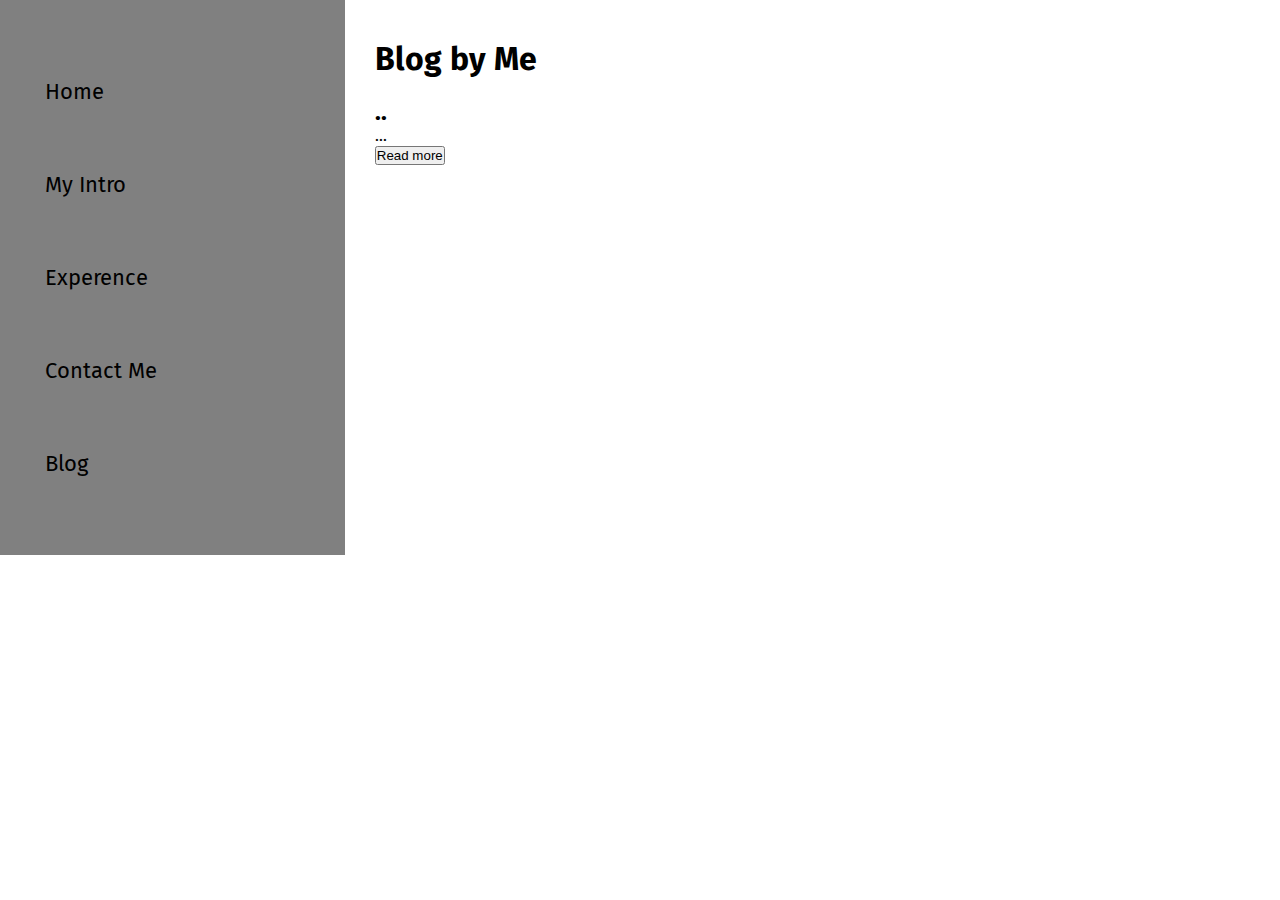
<file: blog.html>
<!DOCTYPE html>
<html lang="en">
  <head>
    <meta charset="UTF-8" />
    <meta http-equiv="X-UA-Compatible" content="IE=edge" />
    <meta name="viewport" content="width=device-width, initial-scale=1.0" />
    <title>kapilgupta</title>
    <link rel="stylesheet" href="style.css" />
  </head>
  <body>
    <div class="container">
      <div class="sidebar">
        <nav>
          <ul>
            <li><a href="index.html">Home</a></li>
            <li> <a href="intro.html">My Intro</a></li>
            <li> <a href="services.html">Experence</a></li>
            <li><a href="contact.html">Contact Me</a></li>
            <li><a href="blog.html">Blog</a></li>
          </ul>
        </nav>
      </div>
	  <div class="main">
        <div class="blogcontainer">
			<h1>Blog by Me </h1>
			<div class="blogitem">
			    <h2>..</h2>
			    <p>...</p>	
				<button class ="btn btn-sm">Read more</button>
		   
      </div>

    </div>
  </body>
</html>
</file>
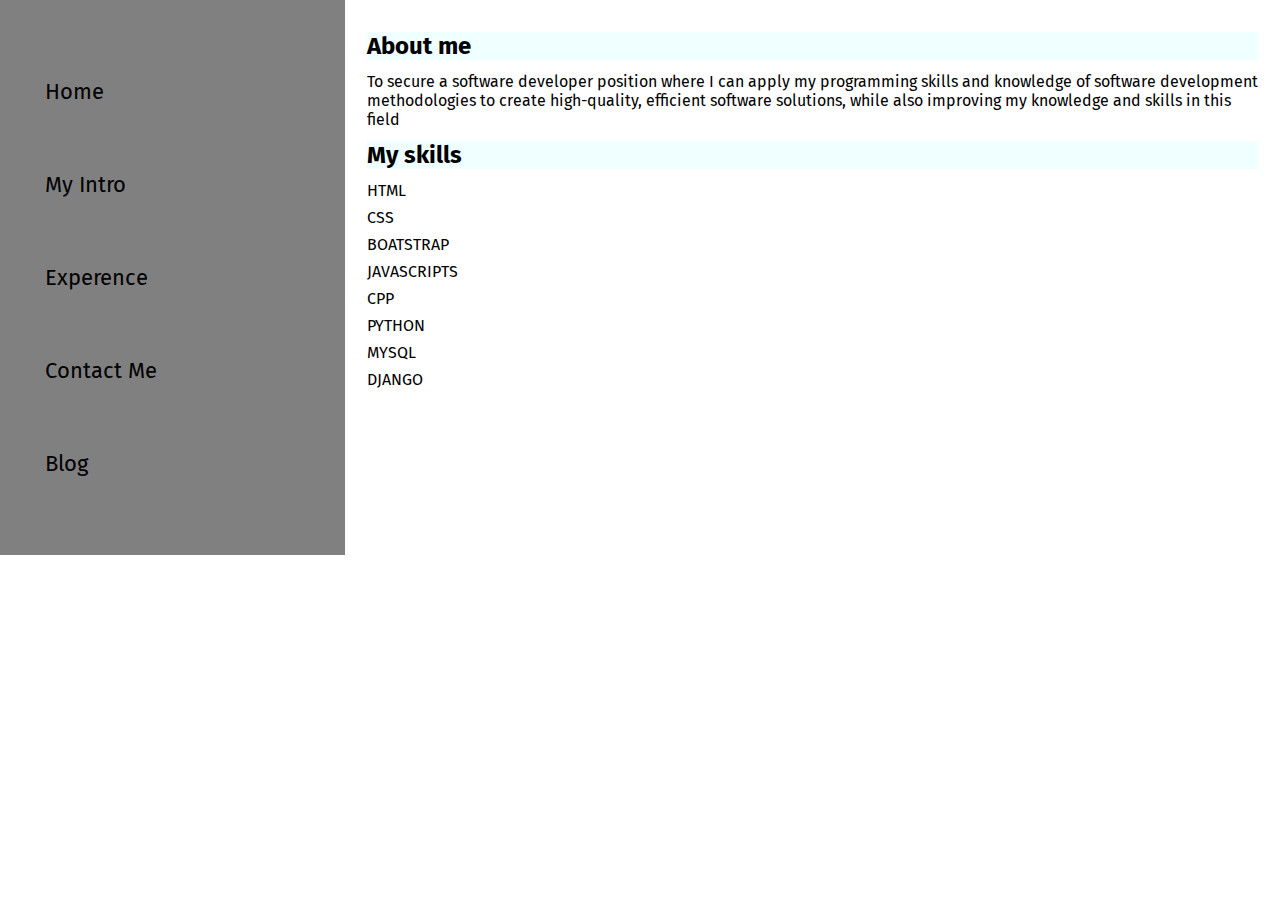
<file: intro.html>
<!DOCTYPE html>
<html lang="en">
  <head>
    <meta charset="UTF-8" />
    <meta http-equiv="X-UA-Compatible" content="IE=edge" />
    <meta name="viewport" content="width=device-width, initial-scale=1.0" />
    <title>kapilgupta</title>
    <link rel="stylesheet" href="style.css" />
  </head>
  <body>
    <div class="container">
      <div class="sidebar">
        <nav>
          <ul>
            <li><a href="index.html">Home</a></li>
            <li> <a href="intro.html">My Intro</a></li>
            <li> <a href="services.html">Experence</a></li>
            <li><a href="contact.html">Contact Me</a></li>
            <li><a href="blog.html">Blog</a></li>
          </ul>
        </nav>
      </div>

      <div class="main">
       <div class="intro">
           <h2 class="underline">About me</h2> 
           <p>To secure a software developer position where I can apply my programming skills and knowledge 
            of software development methodologies to create high-quality, efficient software solutions, 
            while also improving my knowledge and skills in this field</p>
           <h2 class="underline">My skills</h2>
           <div class="skillcontainer">
            <div class="skill"> HTML</div>
            <div class="skill"> CSS </div>
           <div class="skill">BOATSTRAP</div>
             <div class="skill">JAVASCRIPTS</div>
             <div class="skill">CPP</div>
             <div class="skill">PYTHON</div>
             <div class="skill">MYSQL</div>
             <div class="skill">DJANGO</div>
           </div>
       </div>
      </div>
    </div> 
  </body>
</html>
</file>
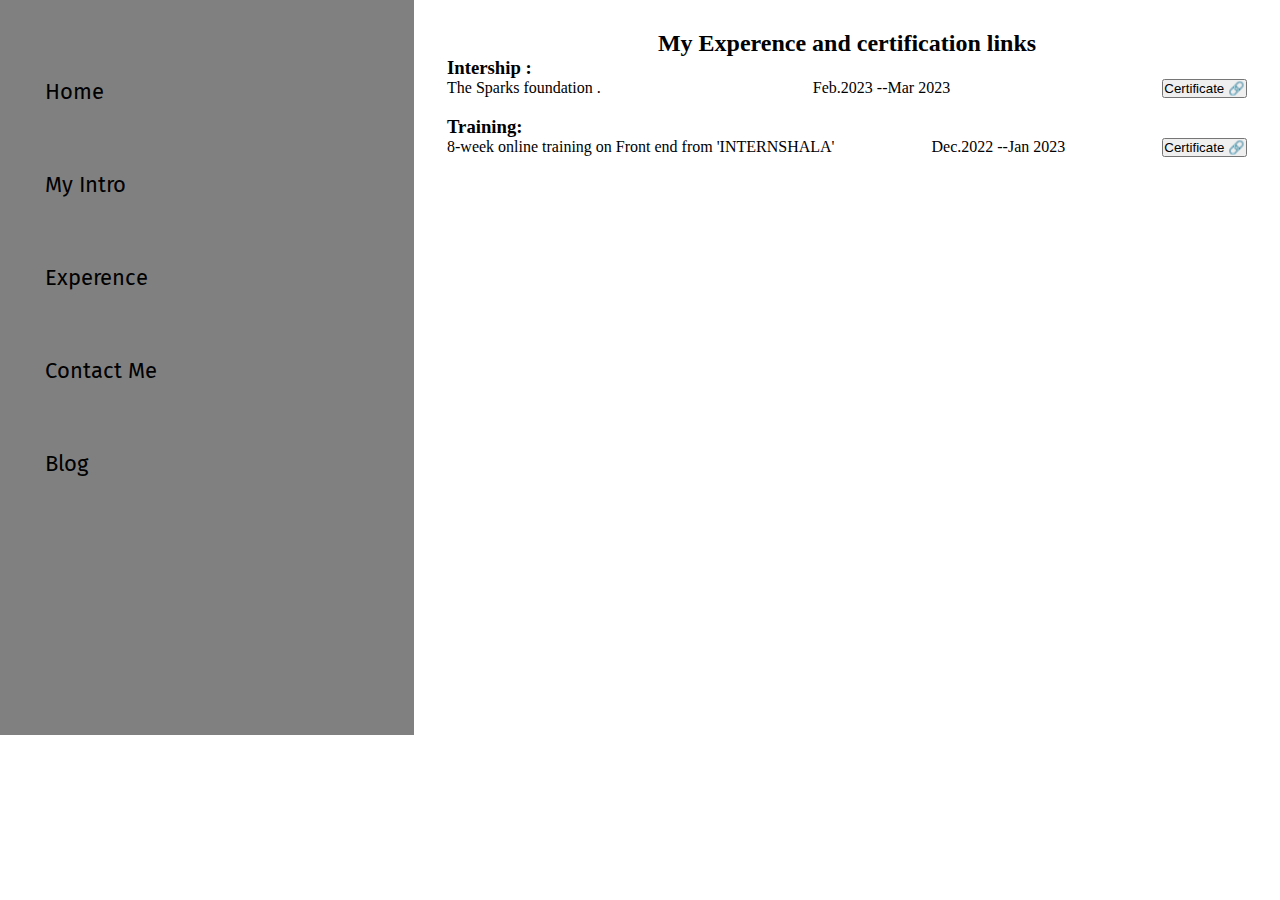
<file: services.html>
<!DOCTYPE html>
<html lang="en">
<head>
	<meta charset="UTF-8">
	<meta http-equiv="X-UA-Compatible" content="IE=edge">
	<meta name="viewport" content="width=device-width, initial-scale=1.0">
	
	<link rel="stylesheet" href="style.css">
	<title>Experence</title>
</head>
<body>
	<div class="container">
		<div class="sidebar">
		  <nav>
			<ul>
			  <li><a href="index.html">Home</a></li>
			  <li> <a href="intro.html">My Intro</a></li>
			  <li> <a href="services.html">Experence</a></li>
			  <li><a href="contact.html">Contact Me</a></li>
			  <li><a href="blog.html">Blog</a></li>
			</ul>
		  </nav>
		</div>

		<div class="smain">
			<div class="sheading">
				<h2>My Experence and certification links</h2>
				<h3>Intership :</h3>
				<p class="tech"> The Sparks foundation                              . 
					<span>Feb.2023 --Mar 2023</span> 
					<a href="https://truecertificates.com/verified/H5Q8F5Y7CF" target="_blank"><button>Certificate 🔗</button></a>
				</p>
					
				<br>
				<h3>Training:</h3>	
				<p class="tech"> 8-week online training on Front end from 'INTERNSHALA' 
                <span>Dec.2022 --Jan 2023</span> 
				<a href="./certificate/httpstrainings.internshala.comsv2620586c866283c" target="_blank"><button>Certificate 🔗</button></a>
				</P>
				<br>
				<br>
				<br>
				<!--   <a href="./certificate/sparsh intern.png" target="_blank"><button>sparks intereship letter 🔗</button></a>  -->
			</div>

		</div>
	</div>
</body>
</html>
</file>
<file: style.css>
@import url("https://fonts.googleapis.com/css2?family=Fira+Sans:ital,wght@0,400;1,300&family=Poppins:ital,wght@0,300;0,500;1,300;1,400;1,500&display=swap");
@import url("https://fonts.googleapis.com/css2?family=Fira+Sans:ital,wght@0,400;1,300&family=Poppins:ital,wght@0,300;0,500;1,300;1,400;1,500&family=Source+Code+Pro:wght@300&display=swap");

* {
  margin: 0;
  padding: 0;
}
.underline{
  background-color: azure;

}
/* sidebar design  */
.sidebar {
  background-color: gray;
  width: 434px;
  font-family: "Fira Sans", sans-serif;
}

.sidebar nav {
  padding: 45px;
}
/* only li design */
.sidebar nav li {
  list-style-type: none;
  font-size: 22px;
  padding: 33px 0;
}
/* for design a href (a) */
 .sidebar nav li a {
  text-decoration: none;
  color: black;
}
/* main bar design */
.main {
  /* background-color: yellow; */
  width: 90vw;
  font-family: "Fira Sans", sans-serif;
  margin: 20px 10px;
  
}
.container {
  display: flex;
}
.infocontainer {
  /* background-color: pink; */
  height: 58vh;
  width: 80vw;
  margin: 120px auto;
  display: flex;
  justify-content: space-around;
  margin-left: 30px;
}
.devinfo {
  display: flex;
  justify-content: center;
  flex-direction: column;
  font-family: "Source Code Pro", monospace;
}
.hello {
  font-size: 55px;
}
.name span{
  font-size: 45px;
  font-weight: bold;
  font-family: "Fira Sans", sans-serif;
  background-color: rgba(195, 195, 187, 0.526);
  
}
.about {
  font-size: 30px;
}
.moreabout p{
  font-size: 25px;
  font-family: "Fira Sans", sans-serif;
  margin-top: 23px;
  
}
.buttons {
  margin-top: 34px;
}
.buttons button {
  padding: 9px 14px;
  border-radius: 22px;
  color: white;
  background-color: rgb(42, 38, 153);
  font-weight: bold;
  font-size: 21px;
  margin: 0 3px;
  cursor: pointer;
}
.buttons button:hover {
  color: white;
  background-color: rgb(11, 32, 171);
}

.devpic img {
  height: 58vh;
}

.contactform {
  font-family: "Fira Sans", sans-serif;
  /* padding-top: 5px; */
  padding: 60px 35px;
  /* border: 2px solid red; */
}
.contactform h1 {
  font-family: "Source Code Pro", monospace;
  text-align: center;
  /* padding-top: 50px; */
  font-weight: bold;
  color: black;
}
.contactform form div {
  padding: 10px 0;
  display: flex;
  flex-direction: column;
}
.contactform form div input {
  width: 26vw;
  border-radius: 5px;
  margin: 6px 0 0 0;
  padding: 3px;
  
}
#form-check {
  display: flex;
  flex-direction: row;
}
#form-check-input {
  width: 20px;
  margin: 3px 0;
  /* background-color: blue; */
}
.b1{
  width: 50px;
  /* border: 2px solid green; */
  /* margin:5px ; */
}

#emailHelp {
  font-size: 8px;
  color: rgb(236, 81, 15);
  margin: 0 5px;
}
/* hover effect    ======    ----------------------------- ---------------    bootstrap class */

.fa {
  padding: 20px;
  font-size: 30px;
  width: 30px;
  text-align: center;
  text-decoration: none;
  border-radius: 50%;
}
.fa:hover {
  opacity: 0.7;
}
.fa-facebook {
background: #3B5998;
color: white;
}
.fa-linkedin {
background: #007bb5;
color: white;
}
.fa-instagram {
background: #125688;
color: white;
}
.fa-twitter {
  background: #55ACEE;
  color: white;
}
.fa-github {
  background: #007bb5;
  color: white;
}

/* blog */

.blogitem{
margin: 20px;
font-family: "Fira Sans", sans-serif;
}

.blogcontainer h1{
  font-family: "Fira Sans", sans-serif;
  margin: 20px;
}
.blogitem p{
font-family: "Fira Sans", sans-serif;
}


/* intro */

.intro h2{
  font-family:"Fira Sans", sans-serif; 
  margin: 12px;
}

.intro p{
  font-family:"Fira Sans", sans-serif; 
  margin: 12px;
}

.skill{
  font-family:"Fira Sans", sans-serif; 
  margin: 8px 12px;
  font: bold;
}

@media (max-width: 1000px){
*{
    font-size:x-large;
    font-weight: bolder;
    color: rgb(63, 63, 236);
  }

 .devinfo{
  display: none; 
  }
}
@media (max-width: 800px){
  .sidebar{
    display: none;
  }
  .devinfo{
    display: inline-block;
  }
}
.smain{
    margin-top: 25px;
    justify-content: center;
    align-items: center;
   
  }
.sheading{
 width: 800px;
 height: 700px;  
 margin: 5px 33px;
}
.tech{
 display: flex;
 justify-content: space-between;

}
.sheading h2{
  text-align: center;
}
</file>
